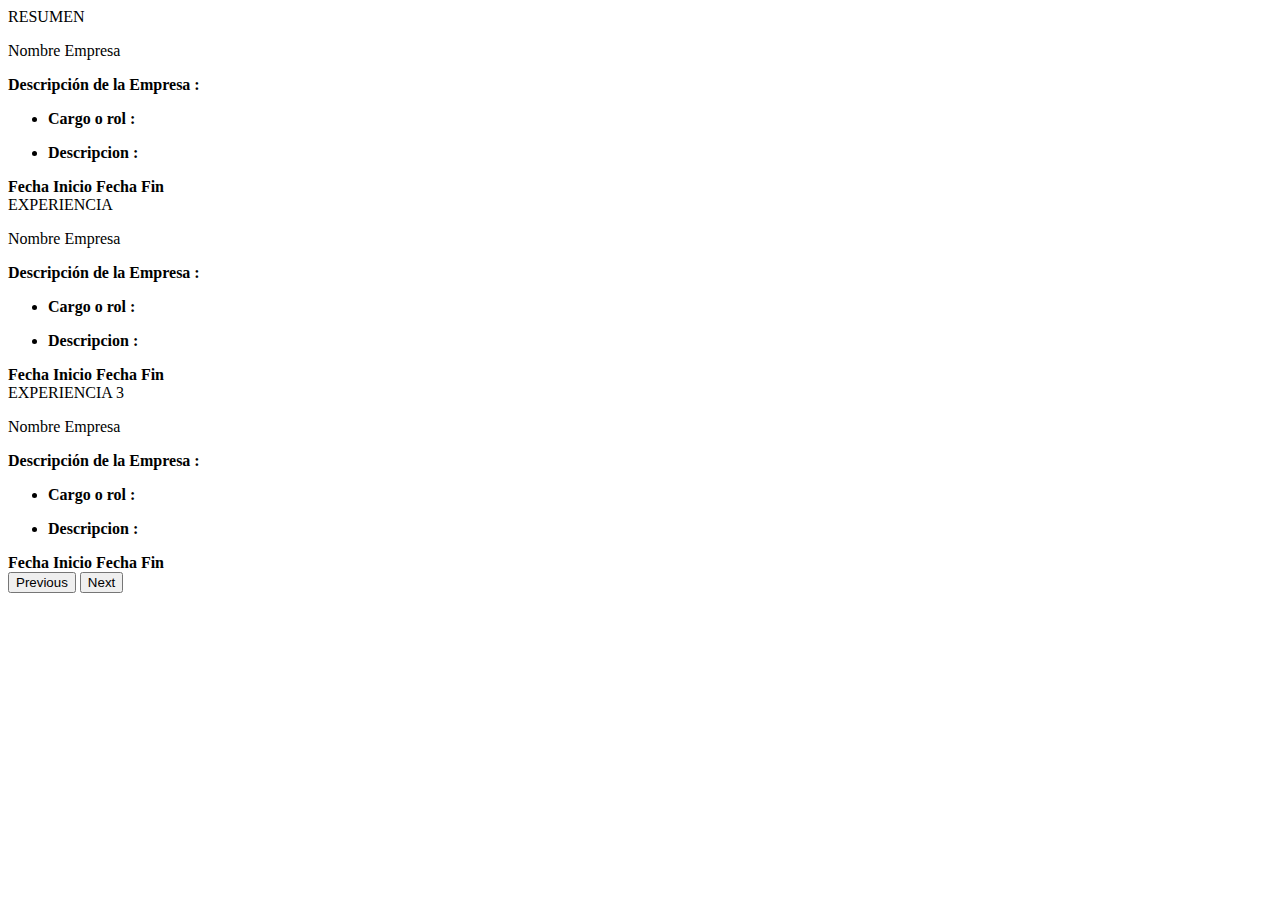
<file: src/main/resources/templates/experiencia.html>
<!DOCTYPE html>

<html lang="en" xmlns:th="http://www.thymeleaf.org">

<head>
	<meta charset="utf-8">
	<link rel="stylesheet" type="text/css"	th:href="@{/css/experiencia.css}">
	<link href="https://cdn.jsdelivr.net/npm/bootstrap@5.3.2/dist/css/bootstrap.min.css" rel="stylesheet"
		integrity="sha384-T3c6CoIi6uLrA9TneNEoa7RxnatzjcDSCmG1MXxSR1GAsXEV/Dwwykc2MPK8M2HN" crossorigin="anonymous">
</head>

<body>
	<!--	<nav class="navbar navbar-expand-lg bg-body-tertiary">
	  <div class="container-fluid">
	    <a class="navbar-brand" href="#">Navbar</a>
	    <button class="navbar-toggler" type="button" data-bs-toggle="collapse" data-bs-target="#navbarSupportedContent" aria-controls="navbarSupportedContent" aria-expanded="false" aria-label="Toggle navigation">
	      <span class="navbar-toggler-icon"></span>
	    </button>
	    <div class="collapse navbar-collapse" id="navbarSupportedContent">
	      <ul class="navbar-nav me-auto mb-2 mb-lg-0">
	        <li class="nav-item">
	          <a class="nav-link active" aria-current="page" href="#">Home</a>
	        </li>
	        <li class="nav-item">
	          <a class="nav-link" href="#">Link</a>
	        </li>
	        <li class="nav-item dropdown">
	          <a class="nav-link dropdown-toggle" href="#" role="button" data-bs-toggle="dropdown" aria-expanded="false">
	            Dropdown
	          </a>
	          <ul class="dropdown-menu">
	            <li><a class="dropdown-item" href="#">Action</a></li>
	            <li><a class="dropdown-item" href="#">Another action</a></li>
	            <li><hr class="dropdown-divider"></li>
	            <li><a class="dropdown-item" href="#">Something else here</a></li>
	          </ul>
	        </li>
	        <li class="nav-item">
	          <a class="nav-link disabled" aria-disabled="true">Disabled</a>
	        </li>
	      </ul>
	      <form class="d-flex" role="search">
	        <input class="form-control me-2" type="search" placeholder="Search" aria-label="Search">
	        <button class="btn btn-outline-success" type="submit">Search</button>
	      </form>
	    </div>
	  </div>
	</nav>-->
	<!-- INICIO DEL CARRUSEL -->
	<div id="carouselExampleSlidesOnly" class="carousel slide heigth-calc-100vh" data-bs-ride="carousel">
		<div class="carousel-inner heigth-100">

			<!-- PRIMER CARRUSEL -->
<!--			<div class="carousel-item active heigth-100">
				<img src="/img/caffexPrograming.jpg" class="d-block w-100" alt="...">
			</div>-->
				<div class="carousel-item active heigth-100 ">
				<div class="carruselEstilo">
					<div class="card  fondoCarrusel">
						<div class="card-body">
							<div class="icon">
								<span class="fa fa-briefcase"></span>
							</div>
							<div class="tituloPrincipal text-success ">RESUMEN</div>
							
							<div class="list-group list-group-item ">
								<p class="tituloSecundario ">Nombre Empresa</p>
								<samp th:text="${empresa.nombreEmpresa}"></samp>
							</div>
							
							<li class="list-group-item">
								<strong class="empresa-descripcion text-warning">Descripción de la Empresa :</strong>
								<p th:text="${empresa.descripcion}"></p>
							</li>
						</div>
						
						<ul class="list-group list-group-flush">
							<li class="list-group-item">
								<strong class="empresa-descripcion text-warning">Cargo o rol :</strong>
								<p th:text="${cargo.nombreCargo}"></p>
							</li>
							<li class="list-group-item">
								<strong class="empresa-descripcion text-warning">Descripcion :</strong>
								<p th:text="${cargo.descripcionCargo}"></p>
							</li>
						</ul>
						
						<div class="card-body fecha_estilo">
							<strong class="card-link text-warning"> Fecha Inicio</strong>
							<a class="text-dark" th:text="${#dates.format(cargo.inicioFecha, 'dd/MM/yyyy')}"></a>
							<strong class="card-link text-warning"> Fecha Fin</strong>
							<a class="text-dark"	th:text="${#dates.format(cargo.finFecha, 'dd/MM/yyyy')}"></a>
						
						</div>
					</div>
				</div>
			</div>

			<!-- SEGUNDO CARRUSEL carousel-item -->
			<div class=" carousel-item heigth-100 ">
				<div class="carruselEstilo">
					<div class="card  fondoCarrusel">
						<div class="card-body">
							<div class="icon">
								<span class="fa fa-briefcase"></span>
							</div>
							<div class="tituloPrincipal text-success ">EXPERIENCIA</div>
							
							<div class="list-group list-group-item ">
								<p class="tituloSecundario ">Nombre Empresa</p>
								<samp th:text="${empresa.nombreEmpresa}"></samp>
							</div>
							
							<li class="list-group-item">
								<strong class="empresa-descripcion text-warning">Descripción de la Empresa :</strong>
								<p th:text="${empresa.descripcion}"></p>
							</li>
						</div>
						
						<ul class="list-group list-group-flush">
							<li class="list-group-item">
								<strong class="empresa-descripcion text-warning">Cargo o rol :</strong>
								<p th:text="${cargo.nombreCargo}"></p>
							</li>
							<li class="list-group-item">
								<strong class="empresa-descripcion text-warning">Descripcion :</strong>
								<p th:text="${cargo.descripcionCargo}"></p>
							</li>
						</ul>
						
						<div class="card-body fecha_estilo">
							<strong class="card-link text-warning"> Fecha Inicio</strong>
							<a class="text-dark" th:text="${#dates.format(cargo.inicioFecha, 'dd/MM/yyyy')}"></a>
							<strong class="card-link text-warning"> Fecha Fin</strong>
							<a class="text-dark"	th:text="${#dates.format(cargo.finFecha, 'dd/MM/yyyy')}"></a>
						
						</div>
					</div>
				</div>
			</div>

			<!-- TERCER CARRUSEL -->
			<div class="carousel-item active heigth-100 ">
				<div class="carruselEstilo">
					<div class="card  fondoCarrusel">
						<div class="card-body">
							<div class="icon">
								<span class="fa fa-briefcase"></span>
							</div>
							<div class="tituloPrincipal text-success ">EXPERIENCIA 3</div>
							
							<div class="list-group list-group-item ">
								<p class="tituloSecundario ">Nombre Empresa</p>
								<samp th:text="${empresa.nombreEmpresa}"></samp>
							</div>
							
							<li class="list-group-item">
								<strong class="empresa-descripcion text-warning">Descripción de la Empresa :</strong>
								<p th:text="${empresa.descripcion}"></p>
							</li>
						</div>
						
						<ul class="list-group list-group-flush">
							<li class="list-group-item">
								<strong class="empresa-descripcion text-warning">Cargo o rol :</strong>
								<p th:text="${cargo.nombreCargo}"></p>
							</li>
							<li class="list-group-item">
								<strong class="empresa-descripcion text-warning">Descripcion :</strong>
								<p th:text="${cargo.descripcionCargo}"></p>
							</li>
						</ul>
						
						<div class="card-body fecha_estilo">
							<strong class="card-link text-warning"> Fecha Inicio</strong>
							<a class="text-dark" th:text="${#dates.format(cargo.inicioFecha, 'dd/MM/yyyy')}"></a>
							<strong class="card-link text-warning"> Fecha Fin</strong>
							<a class="text-dark"	th:text="${#dates.format(cargo.finFecha, 'dd/MM/yyyy')}"></a>
						
						</div>
					</div>
				</div>
			</div>
			
			<button class="carousel-control-prev" type="button" data-bs-target="#carouselExampleSlidesOnly" data-bs-slide="prev">
				<span class="carousel-control-prev-icon" aria-hidden="true"></span>
				<span class="visually-hidden">Previous</span>
			</button>
			
			<button class="carousel-control-next" type="button" data-bs-target="#carouselExampleSlidesOnly" data-bs-slide="next">
				<span class="carousel-control-next-icon" aria-hidden="true"></span>
				<span class="visually-hidden">Next</span>
			</button>


<!--			<button class="carousel-control-prev" type="button" data-bs-target="#carouselExampleAutoplaying"
				data-bs-slide="prev">
				<span class="carousel-control-prev-icon" aria-hidden="true"></span>
				<span class="visually-hidden">Previous</span>
			</button>

			<button class="carousel-control-next" type="button" data-bs-target="#carouselExampleAutoplaying"
				data-bs-slide="next">
				<span class="carousel-control-next-icon" aria-hidden="true"></span>
				<span class="visually-hidden">Next</span>
			</button>-->

		</div>
	</div>


	<script src="https://cdn.jsdelivr.net/npm/bootstrap@5.3.2/dist/js/bootstrap.bundle.min.js"
		integrity="sha384-C6RzsynM9kWDrMNeT87bh95OGNyZPhcTNXj1NW7RuBCsyN/o0jlpcV8Qyq46cDfL" crossorigin="anonymous">
		</script>
</body>
</file>
